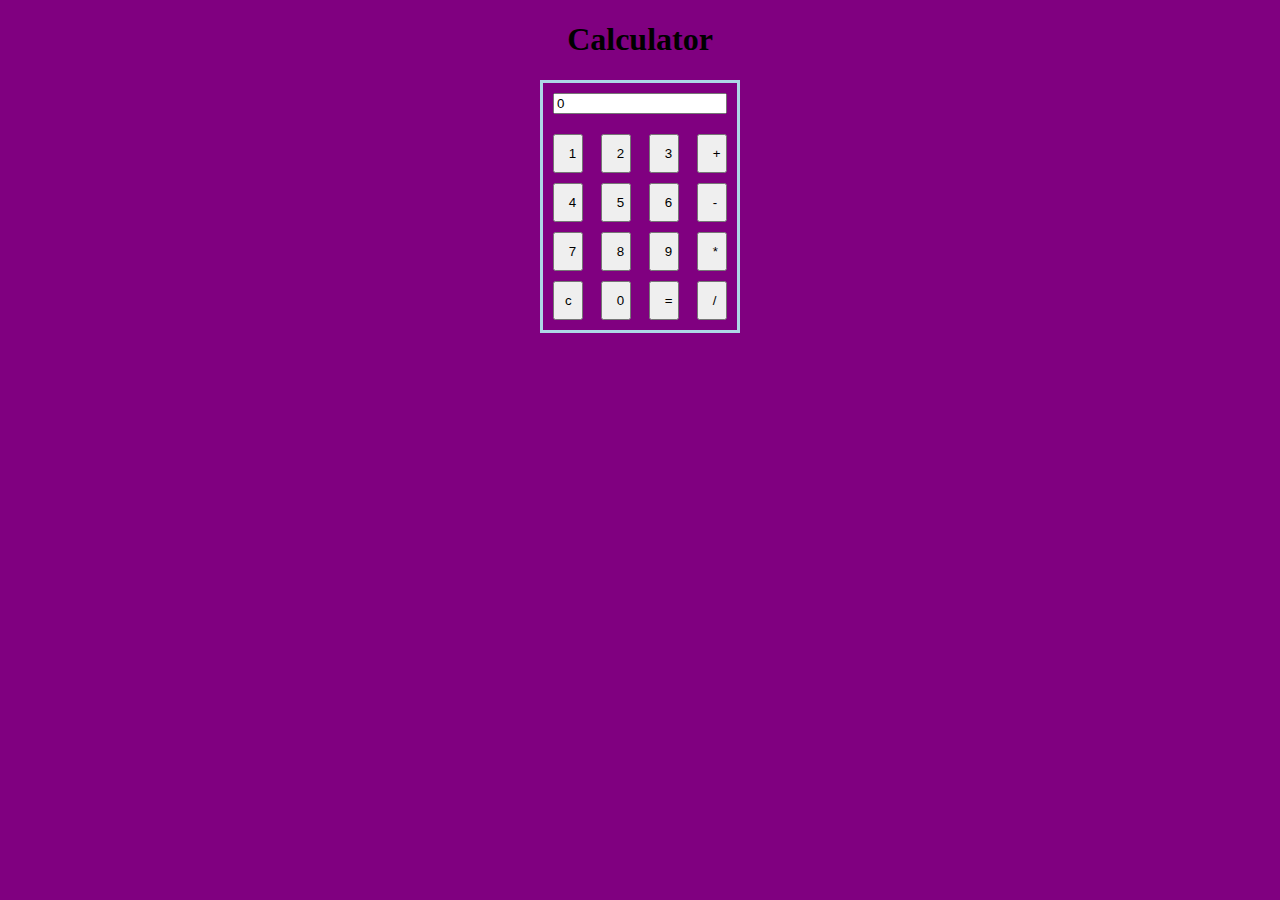
<file: cal.html>
<!DOCTYPE html>
<html>

<head>
  <meta charset="utf-8">
  <title>Calculator</title>
  <link rel="stylesheet" href="cal.css" type="text/css">
</head>

<body>
  <div class="title">
    <h1>Calculator</h1>
  </div>

  <div class="calculator">
    <input type="text" name="Input" Size="15" id="display" value="0">

      <div class="numpad">
        <div class="calc-row">
          <input type="button" name="one" value=" 1 ">
          <input type="button" name="two" value=" 2 ">
          <input type="button" name="three" value=" 3 ">
          <input type="button" name="add" class="btnTop" value=" + ">
        </div>

        <div class="calc-row">
          <input type="button" name="four" value=" 4 ">
          <input type="button" name="five" value=" 5 ">
          <input type="button" name="six" value=" 6 ">
          <input type="button" name="minus" value=" - ">
        </div>

        <div class="calc-row">
          <input type="button" name="seven" value=" 7 ">
          <input type="button" name="eight" value=" 8 ">
          <input type="button" name="nine" value=" 9 ">
          <input type="button" name="mul" value=" * ">
        </div>

        <div class="calc-row">
          <input type="button" name="clear" value="c">
          <input type="button" name="zero" value=" 0 ">
          <input type="button" name="DoIt" value=" = ">
          <input type="button" name="div" value=" / ">
        </div>
  </div>
  
</body>

</html>
</file>
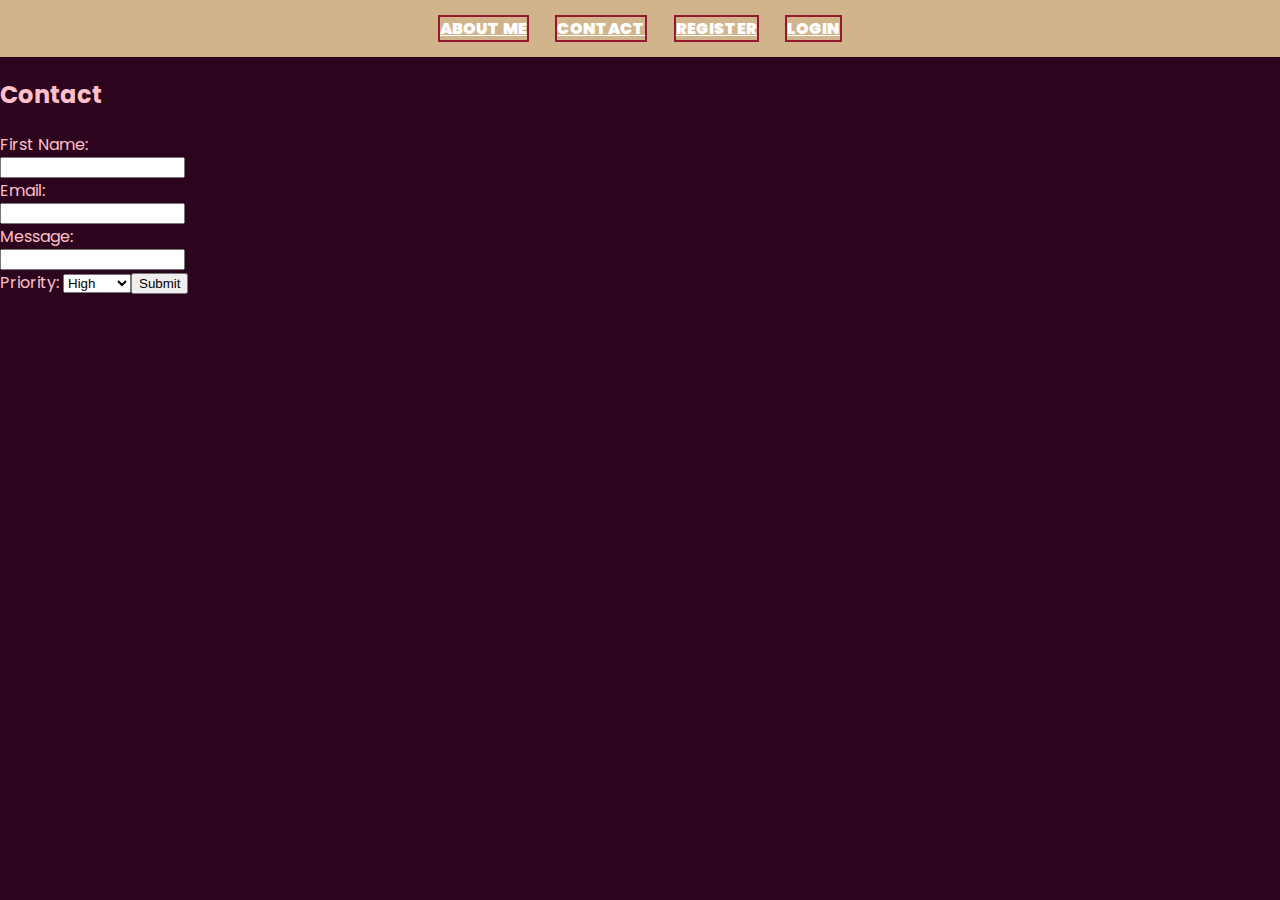
<file: contact.html>
<!DOCTYPE html
<html>

<head>
  <meta charset="utf-8">
  <meta name="viewport" content="width=device-width">
  <title>CONTACT</title>
  <link href="style.css" rel="stylesheet" type="text/css" />
</head>
<body>
  <header id="main-header">
    <nav id="navbar">
      <a href="/" class="menu-link">About Me</a>
      <a href="index.html#contact" class="menu-link">Contact</a>
      <a href="register.html" class="menu-link">Register</a>
      <a href="/login" class="menu-link">Login</a>
    </nav>
  </header>
<section id="contact">
  <h2>Contact</h2>
  <form action="/">
    <label for="fname">First Name:</label><br>
    <input type="text" id="fname"> <br>
    <label for="mail">Email:</label><br>
    <input type="text" id="mail"><br>
    <label for="Mess">Message:</label><br>
    <input type="text" <id="mess"<br>
   <br> <label for="Pdropdown">Priority:</label>
    <select id="Pdropdown" name="Pdropdown">
      <option value="High">High</option>
      <option value="Higher">Higher</option>
      <option value="Highest">Highest</option>
      <input type="submit" value=Submit
        </select>
  </form>
  </section>
</body>
</file>
<file: cal.css>
* {
  box-sizing: border-box;
}

body {
  background-color: purple;
  text-align: center;
}

.calculator {
  width: 200px;
  margin: 0 auto;
  padding: 10px;
  border: 3px solid lightblue;

  display: flex;
  flex-direction: column;
  
}

.numpad {
  display: flex;
  flex-direction: column;
  margin-top: 10px;
  
}

.calc-row {
  display: flex;
  justify-content: space-between;
  margin-top: 10px
}

input[type="button"] {
  width: 30px;
  padding: 10px;
}
</file>
<file: style.css>
@import url('https://fonts.googleapis.com/css2?family=Poppins:wght@400;600&display=swap');

html, body {
  height: 100%;
  width: 100%;
  margin: 0;
  font-family: 'Poppins', sans-serif;
}

#main-header {
  background:tan;
  padding: 1rem 5rem; 
  color:purple

}

#navbar {
  text-align: center;
}

.menu-link {
  font-family: 'Poppins', sans-serif;
  font-weight: 900;
  color: #ffffff;
  text-transform: uppercase;
  margin: 0 0.7rem;
  border: 2px solid #931a2e
}

#about-me {
  display: flex;
  width: 100%;
  margin: 5rem 3rem;
}

img.avatar {
  width: 350px;
}

body{
  background-color:#2C041D; color:pink
  }
</file>
